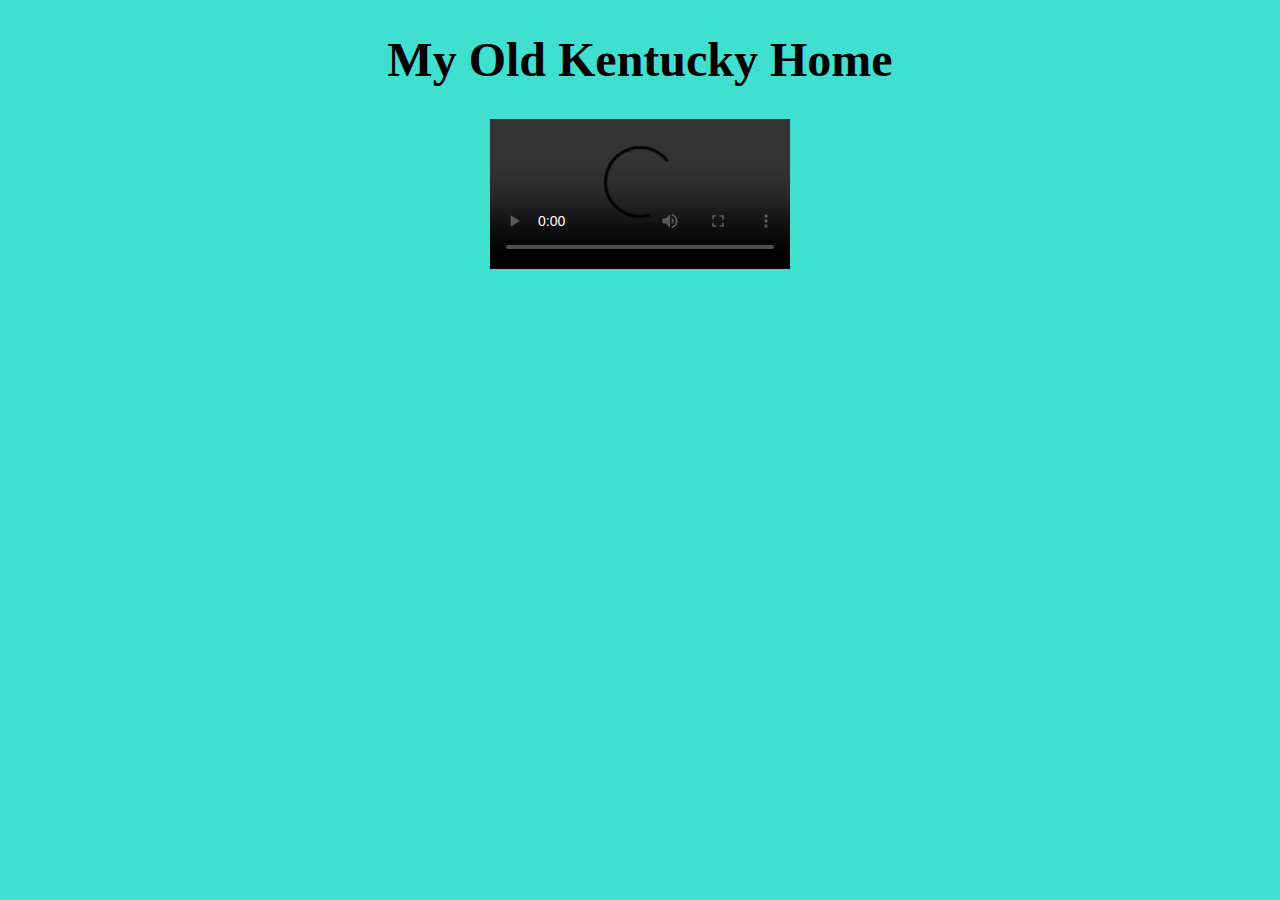
<file: my_old_kentucky_home/index.html>
<!DOCTYPE html>
<html>
<head>
<meta charset="utf-8" />
<title>My Old Kentucky Home</title>
<link rel="stylesheet" href="style.css" type="text/css" />
</head>

<body>

<h1 id="title">My Old Kentucky Home</h1>

<video src="https://www.cs.tufts.edu/comp/20/my_old_kentucky_home.mp4" id="music_video" controls></video>
<div id="lyrics"></div>

<script>


var video = document.getElementById("music_video");
var lyric = document.getElementById("lyrics");
music_video.addEventListener("timeupdate", function()
{

	if ( music_video.currentTime > 6 && music_video.currentTime < 21 ) {
		lyric.innerHTML = "<p> The sun shines bright in My Old Kentucky Home, 'Tis summer, the people are gay </p>" + '<p><img src= "kentucky2.jpg" alt = "image2"/></p>';
	}

	else if ( music_video.currentTime > 21 && music_video.currentTime < 34 ) {
		lyric.innerHTML = "<p> The corn-top's ripe and the meadow's in the bloom, While the birds make music all the day. </p>";
	}

	else if ( music_video.currentTime > 34 && music_video.currentTime < 48 ) {
		lyric.innerHTML = "<p>The young folks roll on the little cabin floor, All merry, all happy and bright</p>";
	}

	else if ( music_video.currentTime > 48 && music_video.currentTime < 62 ) {
		lyric.innerHTML = "<p>By 'n' by hard times comes a knocking at the door, Then My Old Kentucky Home, good night!</p>" + '<p><img src= "kentucky1.jpg" alt = "image1"/></p>';
	}

	else if ( music_video.currentTime > 62 && music_video.currentTime < 75 ) {
		lyric.innerHTML = "<p>Weep no more my lady, Oh weep no more today</p>";
	}

	else if ( music_video.currentTime > 75 && music_video.currentTime < 92 ) {
		lyric.innerHTML = "<p>We will sing one song For My Old Kentucky Home, For My Old Kentucky Home, far away</p>";
	}

	else if ( music_video.currentTime > 92 ) {
		lyric.innerHTML = '<p><img src= "kentucky3.jpg" alt = "image3"/></p>';
	}
	

}, false);



</script>
</body>
</html>
</file>
<file: my_old_kentucky_home/style.css>
/* Stylesheet for my_old_kentucky_home  index */

body {
	
	background-color: turquoise;
}

h1 {
	text-align: center;
}

p {
	text-align: center;
}
#title {

	font-size: 48px

}

video {
	display: block;
    margin: auto;
}

img {
	display: block;
	margin: auto;
}
</file>
